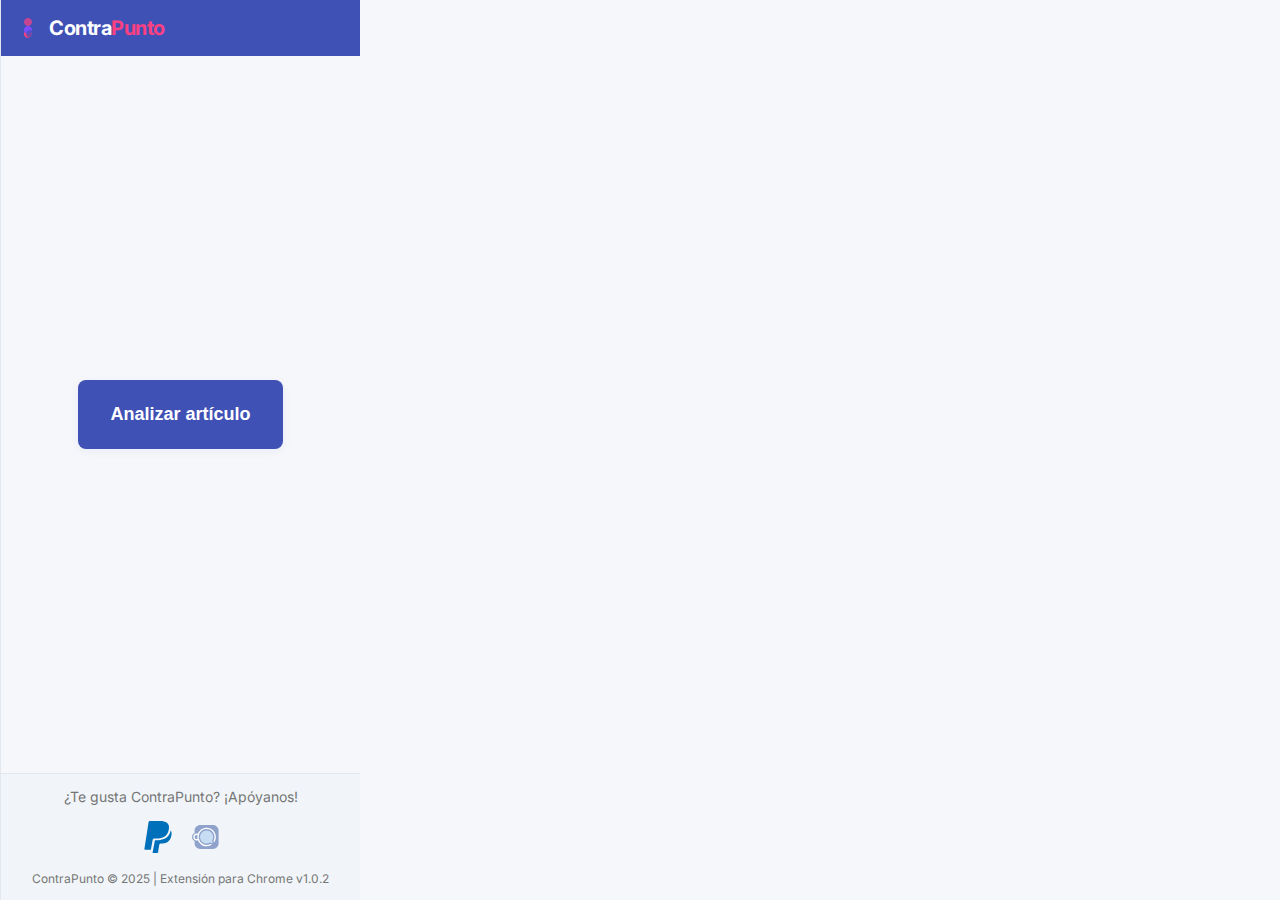
<file: sidebar.html>
<!DOCTYPE html>
<html lang="es">

<head>
    <meta charset="UTF-8">
    <title>ContraPunto Sidebar</title>
    <link rel="stylesheet" href="sidebar.css">
    <link rel="preconnect" href="https://fonts.googleapis.com">
    <link rel="preconnect" href="https://fonts.gstatic.com" crossorigin>
    <link href="https://fonts.googleapis.com/css2?family=Inter:wght@400;600;700&display=swap" rel="stylesheet">
    <style>
        :root {
            --primary: #3F51B5;
            --primary-light: #C5CAE9;
            --accent: #FF4081;
            --accent-secondary: #7C4DFF;
            --background: #F5F7FA;
            --card-bg: #FFFFFF;
            --text-primary: #212121;
            --text-secondary: #757575;
        }
    </style>
</head>

<body>
    <div class="sidebar-container">
        <div class="sidebar-header">
            <div class="logo-container">
                <svg width="24" height="24" viewBox="0 0 120 120" fill="none" xmlns="http://www.w3.org/2000/svg"
                    style="margin-right: 8px;">
                    <path
                        d="M85 30C85 41.0457 76.0457 50 65 50C53.9543 50 45 41.0457 45 30C45 18.9543 53.9543 10 65 10C76.0457 10 85 18.9543 85 30Z"
                        fill="#3F51B5"></path>
                    <path
                        d="M75 90C75 101.046 66.0457 110 55 110C43.9543 110 35 101.046 35 90C35 78.9543 43.9543 70 55 70C66.0457 70 75 78.9543 75 90Z"
                        fill="#FF4081"></path>
                    <path
                        d="M55 50C66.0457 50 75 58.9543 75 70C75 81.0457 66.0457 90 55 90C43.9543 90 35 81.0457 35 70C35 58.9543 43.9543 50 55 50Z"
                        fill="#7C4DFF"></path>
                    <path
                        d="M65 70C76.0457 70 85 78.9543 85 90C85 101.046 76.0457 110 65 110C53.9543 110 45 101.046 45 90C45 78.9543 53.9543 70 65 70Z"
                        fill="#3F51B5" fill-opacity="0.7"></path>
                    <path
                        d="M55 10C66.0457 10 75 18.9543 75 30C75 41.0457 66.0457 50 55 50C43.9543 50 35 41.0457 35 30C35 18.9543 43.9543 10 55 10Z"
                        fill="#FF4081" fill-opacity="0.7"></path>
                </svg>
                <span class="logo">Contra<span class="logo-accent">Punto</span></span>
            </div>
            <!-- <button class="settings-button" title="Configuración">
                <svg xmlns="http://www.w3.org/2000/svg" width="20" height="20" fill="none" stroke="currentColor"
                    stroke-width="2" stroke-linecap="round" stroke-linejoin="round" viewBox="0 0 24 24">
                    <circle cx="12" cy="12" r="3" />
                    <path
                        d="M19.4 15a1.65 1.65 0 0 0 .33 1.82l.06.06a2 2 0 0 1-2.83 2.83l-.06-.06a1.65 1.65 0 0 0-1.82-.33 1.65 1.65 0 0 0-1 1.51V21a2 2 0 0 1-4 0v-.09A1.65 1.65 0 0 0 8 19.4a1.65 1.65 0 0 0-1.82.33l-.06.06a2 2 0 1 1-2.83-2.83l.06-.06A1.65 1.65 0 0 0 5 15.4a1.65 1.65 0 0 0-1.51-1H3a2 2 0 0 1 0-4h.09A1.65 1.65 0 0 0 5 8.6a1.65 1.65 0 0 0-.33-1.82l-.06-.06a2 2 0 1 1 2.83-2.83l.06.06A1.65 1.65 0 0 0 8 4.6a1.65 1.65 0 0 0 1-1.51V3a2 2 0 0 1 4 0v.09c0 .66.38 1.26 1 1.51a1.65 1.65 0 0 0 1.82-.33l.06-.06a2 2 0 1 1 2.83 2.83l-.06.06A1.65 1.65 0 0 0 19.4 9c.66 0 1.26.38 1.51 1H21a2 2 0 0 1 0 4h-.09c-.25 0-.48.09-.68.26z" />
                </svg>
            </button> -->
        </div>
        <div id="loading-indicator" class="loading-indicator" style="display:none; height: 100vh;">
            <div class="spinner"></div>
            <p>Analizando la noticia...</p>
        </div>
        <div id="sidebar-content" class="sidebar-content"
            style="display:flex;align-items:center;justify-content:center;height:100%;">
            <button id="analyze-btn"
                style="padding:24px 32px;font-size:18px;font-weight:600;background:var(--primary);color:#fff;border:none;border-radius:8px;box-shadow:0 2px 8px rgba(99,102,241,0.08);cursor:pointer;transition:background 0.2s;">
                Analizar artículo
            </button>
        </div>

        <div class="sidebar-footer">
            <div class="donation-buttons"
                style="display:flex;flex-direction:column;align-items:center;margin-bottom:16px;gap:8px;">
                <span style="color:var(--text-secondary);font-size:14px;margin-bottom:4px;">¿Te gusta ContraPunto?
                    ¡Apóyanos!</span>
                <div style="display:flex;gap:18px;flex-wrap:wrap;justify-content:center;">
                    <a href="https://www.paypal.com/donate/?hosted_button_id=XXT6JPHM3UXN8" target="_blank"
                        rel="noopener"
                        style="background:none;padding:0;border:none;box-shadow:none;display:flex;align-items:center;justify-content:center;">
                        <svg width="32" height="32" viewBox="-1.5 0 20 20" version="1.1"
                            xmlns="http://www.w3.org/2000/svg">
                            <g fill="#0070ba">
                                <path
                                    d="M182.475463,7404.9 C181.260804,7410.117 177.555645,7411 172.578656,7411 L171.078137,7419 L173.825411,7419 C174.325918,7419 174.53555,7418.659 174.627828,7418.179 C175.312891,7413.848 175.216601,7414.557 175.278788,7413.879 C175.337966,7413.501 175.664951,7413 176.049108,7413 C179.698098,7413 182.118387,7411.945 182.857614,7408.158 C183.120405,7406.811 183.034145,7405.772 182.475463,7404.9 M171.134306,7410.86 L170.011926,7417 L166.535456,7417 C166.206465,7417 165.954707,7416.598 166.006864,7416.274 L168.602682,7399.751 C168.670887,7399.319 169.045014,7399 169.484337,7399 L175.718111,7399 C179.409228,7399 181.894714,7400.401 181.319983,7404.054 C180.313953,7410.56 174.737157,7410 172.199514,7410 C171.760191,7410 171.203515,7410.428 171.134306,7410.86"
                                    transform="translate(-166 -7399)" />
                            </g>
                        </svg>
                    </a>
                    <a href="https://cafecito.app/contrapunto-ai" target="_blank" rel="noopener"
                        style="background:none;padding:0;border:none;box-shadow:none;display:flex;align-items:center;justify-content:center;">
                        <svg xmlns="http://www.w3.org/2000/svg" width="27" height="24" viewBox="0 0 27 24" fill="none">
                            <path
                                d="M20.9519 0H8.22004C5.12174 0 2.58598 2.53576 2.58598 5.63406V8.05214C1.06338 8.71945 0 10.2377 0 12.0057C0 13.7737 1.06338 15.292 2.58598 15.9593V18.3659C2.58598 21.4642 5.12174 24 8.22004 24H20.9519C24.0502 24 26.586 21.4642 26.586 18.3659V5.63406C26.586 2.53576 24.0502 0 20.9519 0Z"
                                fill="#8FA2CC" />
                            <path
                                d="M20.0188 15.7828C20.765 14.7166 21.2042 13.4193 21.2042 12.0201C21.2042 8.38936 18.2609 5.44604 14.6301 5.44604C10.9994 5.44604 8.05469 8.38936 8.05469 12.0201C8.05469 15.6508 10.998 18.5941 14.6287 18.5941C15.9848 18.5941 17.2434 18.1837 18.2896 17.4805L21.0851 18.5697L20.0188 15.7828Z"
                                fill="#C6DDF4" />
                            <path
                                d="M14.6302 2.78979C10.7569 2.78979 7.44336 5.17631 6.07431 8.55731H4.64211C2.74783 8.55731 1.20801 10.0986 1.20801 11.9914C1.20801 13.8843 2.74927 15.4255 4.64211 15.4255H6.05135C7.40605 18.8381 10.7354 21.2519 14.6316 21.2519C16.6163 21.2519 18.4517 20.6233 19.9571 19.5585L18.4173 18.9587C17.2936 19.5729 16.0035 19.923 14.6316 19.923C10.2676 19.923 6.7287 16.3856 6.7287 12.0201C6.7287 7.65466 10.2661 4.11723 14.6316 4.11723C18.9956 4.11723 22.5345 7.65466 22.5345 12.0201C22.5345 13.448 22.1542 14.7855 21.4926 15.9407L22.0796 17.4719C23.2004 15.9436 23.8633 14.0593 23.8633 12.0201C23.8605 6.92278 19.7275 2.78979 14.6302 2.78979ZM4.64068 14.0579L4.57323 14.0593C3.46393 14.0235 2.57132 13.1093 2.57132 11.9914C2.57132 10.8807 3.45245 9.97085 4.55314 9.92493H5.64092C5.4845 10.5994 5.39839 11.2997 5.39839 12.0216C5.39839 12.7219 5.47876 13.4035 5.62657 14.0593H4.64068V14.0579Z"
                                fill="white" />
                        </svg>
                    </a>
                </div>
            </div>

            ContraPunto © 2025 | Extensión para Chrome v1.0.2
        </div>
    </div>
    <script src="sidebar.js"></script>
</body>

</html>
</file>
<file: sidebar.css>
/* sidebar.css */
* {
	margin: 0;
	padding: 0;
	box-sizing: border-box;
}
body {
	font-family: 'Inter', sans-serif;
	background-color: var(--background);
	color: var(--text-primary);
	line-height: 1.6;
	width: 360px;
	height: 100vh;
	overflow-y: auto;
	border-left: 1px solid #e2e8f0;
}
.sidebar-container {
	display: flex;
	flex-direction: column;
	height: 100vh;
}
#sidebar-content.sidebar-content {
	flex: 1;
	display: flex;
	flex-direction: column;
	justify-content: flex-start;
	align-items: stretch;
	min-height: 0;
	position: relative;
}
.sidebar-header {
	background-color: var(--primary);
	color: white;
	padding: 12px 16px;
	display: flex;
	align-items: center;
	justify-content: space-between;
	position: sticky;
	top: 0;
	z-index: 10;
}
.logo-container {
	display: flex;
	align-items: center;
}
.logo {
	font-weight: 700;
	font-size: 20px;
	letter-spacing: -0.5px;
}
.logo-accent {
	color: var(--accent);
}
.sidebar-content {
	flex: 1;
	padding: 16px;
	overflow-y: auto;
}
#loading-indicator.loading-indicator {
	display: flex;
	flex-direction: column;
	align-items: center;
	justify-content: center;
	position: absolute;
	left: 0;
	top: 45vh;
	width: 100%;
	height: 100%;
	z-index: 20;
}
.sidebar-footer {
	margin-top: auto;
	background-color: #f1f5f9;
	padding: 12px 16px;
	text-align: center;
	font-size: 12px;
	color: var(--text-secondary);
	border-top: 1px solid #e2e8f0;
}
.card {
	background-color: var(--card-bg);
	border-radius: 8px;
	padding: 16px;
	box-shadow: 0 1px 3px rgba(0, 0, 0, 0.05);
	border: 1px solid #e2e8f0;
	margin-bottom: 16px;
}
.section-title {
	font-size: 16px;
	font-weight: 600;
	color: var(--primary);
	margin-bottom: 12px;
	display: flex;
	align-items: center;
}
.section-icon {
	margin-right: 8px;
	color: var(--primary);
}
.news-title {
	font-size: 18px;
	font-weight: 600;
	color: var(--text-primary);
	margin-bottom: 8px;
	line-height: 1.3;
}
.news-source {
	display: flex;
	align-items: center;
	font-size: 13px;
	color: var(--text-secondary);
	margin-bottom: 16px;
}
.source-icon {
	margin-right: 6px;
}
.bias-scale-container {
	margin: 16px 0;
}
.bias-scale {
	height: 6px;
	background: linear-gradient(to right, #2196f3, #9c27b0, #ff9800, #f44336);
	border-radius: 3px;
	margin: 8px 0;
	position: relative;
}
.bias-marker {
	position: absolute;
	width: 12px;
	height: 12px;
	background-color: #212121;
	border: 2px solid white;
	border-radius: 50%;
	top: 50%;
	transform: translate(-50%, -50%);
	box-shadow: 0 0 3px rgba(0, 0, 0, 0.3);
}
.bias-labels {
	display: flex;
	justify-content: space-between;
	font-size: 12px;
	color: var(--text-secondary);
	margin-top: 4px;
}
.bias-label {
	font-weight: 500;
}
.keywords {
	display: flex;
	flex-wrap: wrap;
	margin-top: 12px;
}
.keyword-tag {
	display: inline-block;
	padding: 4px 10px;
	margin: 0 6px 6px 0;
	border-radius: 12px;
	background-color: #eef2ff;
	border: 1px solid var(--primary-light);
	font-size: 12px;
	color: var(--primary);
	transition: all 0.2s;
	cursor: pointer;
}
.keyword-tag:hover {
	background-color: var(--primary-light);
}
.sentiment-indicator {
	display: flex;
	align-items: center;
	margin-top: 12px;
}
.sentiment-icon {
	width: 20px;
	height: 20px;
	margin-right: 6px;
}
.sentiment-text {
	font-weight: 500;
	font-size: 13px;
}
.sentiment-neutral {
	color: #9c27b0;
}
.sentiment-positive {
	color: #4caf50;
}
.sentiment-negative {
	color: #f44336;
}
.chart-container {
	margin: 16px 0;
	height: 180px;
	position: relative;
}
.chart-bar {
	position: absolute;
	bottom: 30px;
	width: 40px;
	background: linear-gradient(to top, var(--primary), var(--accent-secondary));
	border-radius: 3px 3px 0 0;
	transition: height 1s ease-in-out;
}
.chart-label {
	position: absolute;
	bottom: 0;
	width: 70px;
	text-align: center;
	font-size: 12px;
	color: var(--text-secondary);
	transform: translateX(-15px);
}
.chart-value {
	position: absolute;
	top: -20px;
	width: 100%;
	text-align: center;
	font-weight: 600;
	font-size: 13px;
	color: var(--text-primary);
}
.chart-axis {
	position: absolute;
	bottom: 30px;
	left: 0;
	width: 100%;
	height: 1px;
	background-color: #e2e8f0;
}
.chart-title {
	font-weight: 600;
	margin-bottom: 12px;
	text-align: center;
	color: var(--text-primary);
	font-size: 14px;
}
.data-source {
	font-size: 11px;
	color: var(--text-secondary);
	font-style: italic;
	margin-top: 8px;
	text-align: center;
}
.glossary-list {
	margin-top: 12px;
}
.glossary-item {
	margin-bottom: 12px;
	padding-bottom: 12px;
	border-bottom: 1px solid #e2e8f0;
}
.glossary-item:last-child {
	margin-bottom: 0;
	padding-bottom: 0;
	border-bottom: none;
}
.glossary-term {
	font-weight: 600;
	color: var(--primary);
	margin-bottom: 2px;
	font-size: 14px;
}
.glossary-definition {
	color: var(--text-primary);
	font-size: 13px;
}
.toggle-section {
	display: flex;
	align-items: center;
	justify-content: space-between;
	cursor: pointer;
	user-select: none;
}
.toggle-icon {
	transition: transform 0.3s;
}
.toggle-icon.open {
	transform: rotate(180deg);
}
.collapsible-content {
	max-height: 0;
	overflow: hidden;
	transition: max-height 0.3s ease-out;
}
.collapsible-content.open {
	max-height: 1000px;
}
.tab-container {
	margin-bottom: 16px;
}
.tab-header {
	display: flex;
	border-bottom: 1px solid #e2e8f0;
	margin-bottom: 16px;
}
.tab {
	padding: 8px 16px;
	font-size: 14px;
	font-weight: 500;
	color: var(--text-secondary);
	cursor: pointer;
	border-bottom: 2px solid transparent;
	transition: all 0.2s;
}
.tab.active {
	color: var(--primary);
	border-bottom-color: var(--primary);
}
.tab-content {
	display: none;
}
.tab-content.active {
	display: block;
}
.action-buttons {
	display: flex;
	justify-content: space-between;
	margin-top: 16px;
}
.action-button {
	display: flex;
	align-items: center;
	justify-content: center;
	padding: 8px 12px;
	border-radius: 4px;
	font-size: 13px;
	font-weight: 500;
	cursor: pointer;
	transition: background-color 0.2s;
	border: none;
	background-color: #f1f5f9;
	color: var(--text-primary);
}
.action-button:hover {
	background-color: #e2e8f0;
}
.action-button-icon {
	margin-right: 6px;
}
.settings-button {
	background: none;
	border: none;
	cursor: pointer;
	color: white;
	display: flex;
	align-items: center;
	justify-content: center;
	width: 28px;
	height: 28px;
	border-radius: 4px;
	transition: background-color 0.2s;
}
.settings-button:hover {
	background-color: rgba(255, 255, 255, 0.1);
}
.loading-indicator {
	display: none;
	text-align: center;
	padding: 20px;
}
.spinner {
	border: 3px solid rgba(0, 0, 0, 0.1);
	border-radius: 50%;
	border-top: 3px solid var(--primary);
	width: 24px;
	height: 24px;
	animation: spin 1s linear infinite;
	margin: 0 auto 12px;
}
@keyframes spin {
	0% {
		transform: rotate(0deg);
	}
	100% {
		transform: rotate(360deg);
	}
}
.context-item {
	margin-bottom: 12px;
	padding-bottom: 12px;
	border-bottom: 1px solid #e2e8f0;
	font-size: 13px;
}
.context-item:last-child {
	margin-bottom: 0;
	padding-bottom: 0;
	border-bottom: none;
}
.context-title {
	font-weight: 600;
	margin-bottom: 4px;
	color: #333;
	font-size: 14px;
}
.stat-grid {
	display: grid;
	grid-template-columns: repeat(3, 1fr);
	gap: 8px;
	margin-top: 12px;
}
.stat-card {
	background-color: #f8fafc;
	border-radius: 6px;
	padding: 10px;
	text-align: center;
}
.stat-value {
	font-size: 18px;
	font-weight: 700;
	color: var(--primary);
	margin-bottom: 2px;
}
.stat-label {
	font-size: 11px;
	color: var(--text-secondary);
}
</file>
